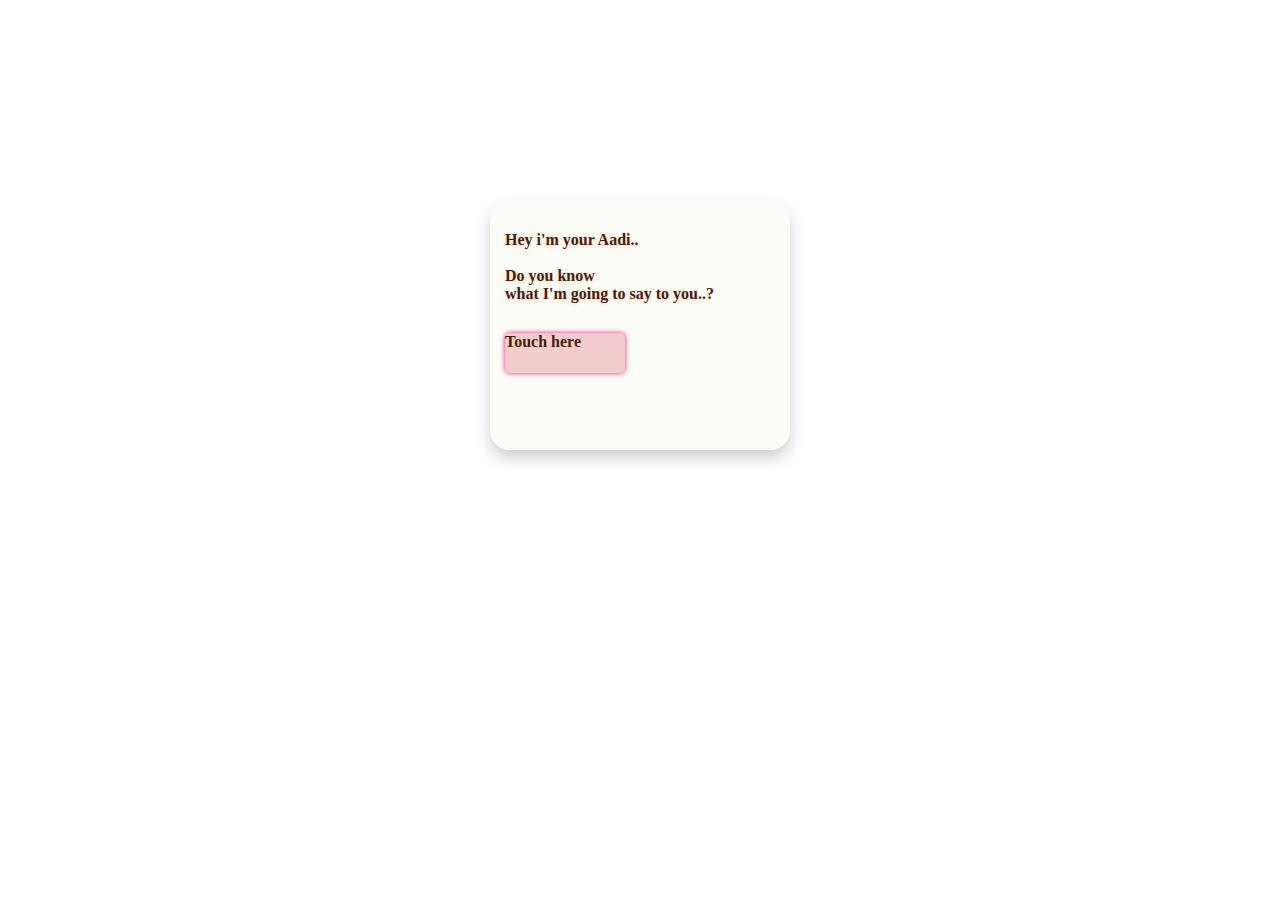
<file: index.html>
<!DOCTYPE html>
<html lang="en">
  <head>
    <meta charset="UTF-8" />
    <meta name="viewport" content="width=device-width, initial-scale=1.0" />
    <title>untoldcoding</title>
    <link rel="stylesheet" href="index.css" />
  </head>
  <body>
    <div class="container">
      <p>
        Hey i'm your Aadi..<br />
        <br />
        Do you know<br />
        what I'm going to say to you..?
        <br />
        <span class="spoiler-text">
          <a href="new.html">Click Here</a>
        </span>
        <span class="panel" tabindex="0">Touch here</span>
      </p>
    </div>
  </body>
</html>
</file>
<file: index.css>
@import "https://fonts.googleapis.com/css?family=Lily+Script+One";

body {
  margin: 0 auto;
  height: 100vh;
  display: flex;
  align-items: center;
  justify-content: center;
  background: url(https://i.postimg.cc/L6BCDwj4/night-snowy-mountain-scenery-digital-art-4k-wallpaper-uhdpaper-com-934-0-i.jpg);
  background-repeat: no-repeat;
  background-size: cover;
}

.container {
  margin-bottom: 250px;
  box-sizing: border-box;
  width: 300px;
  height: 250px;
  border-radius: 20px;
  background-color: #f5f5dc43;
  padding: 15px;
  text-align: left;
  perspective: 400px;
  box-shadow: 0 8px 16px 0 rgba(0, 0, 0, 0.2);
}

p {
  position: absolute;
  font-family: cursive;
  white-space: nowrap;
  color: #4c1717;
  text-shadow: 0px 1px 5px #f5deb3;
  font-weight: 700;
}

.panel {
  position: absolute;
  width: 120px;
  height: 40px;
  background: rgb(242, 204, 204);
  transition: transform 1s;
  transform-origin: 0% 50%;
  cursor: help;
  border-radius: 5px;
  margin-top: 30px;
  box-shadow: 0 0 5px rgb(228, 16, 122);
}

.spoiler-text {
  position: absolute;
  -moz-user-select: none;
  -webkit-user-select: none;
  -ms-user-select: none;
  user-select: none;
  color: red;
  padding-top: 30px;
}

.panel:active,
.panel:focus {
  transform: rotateY(-90deg);
}
</file>
